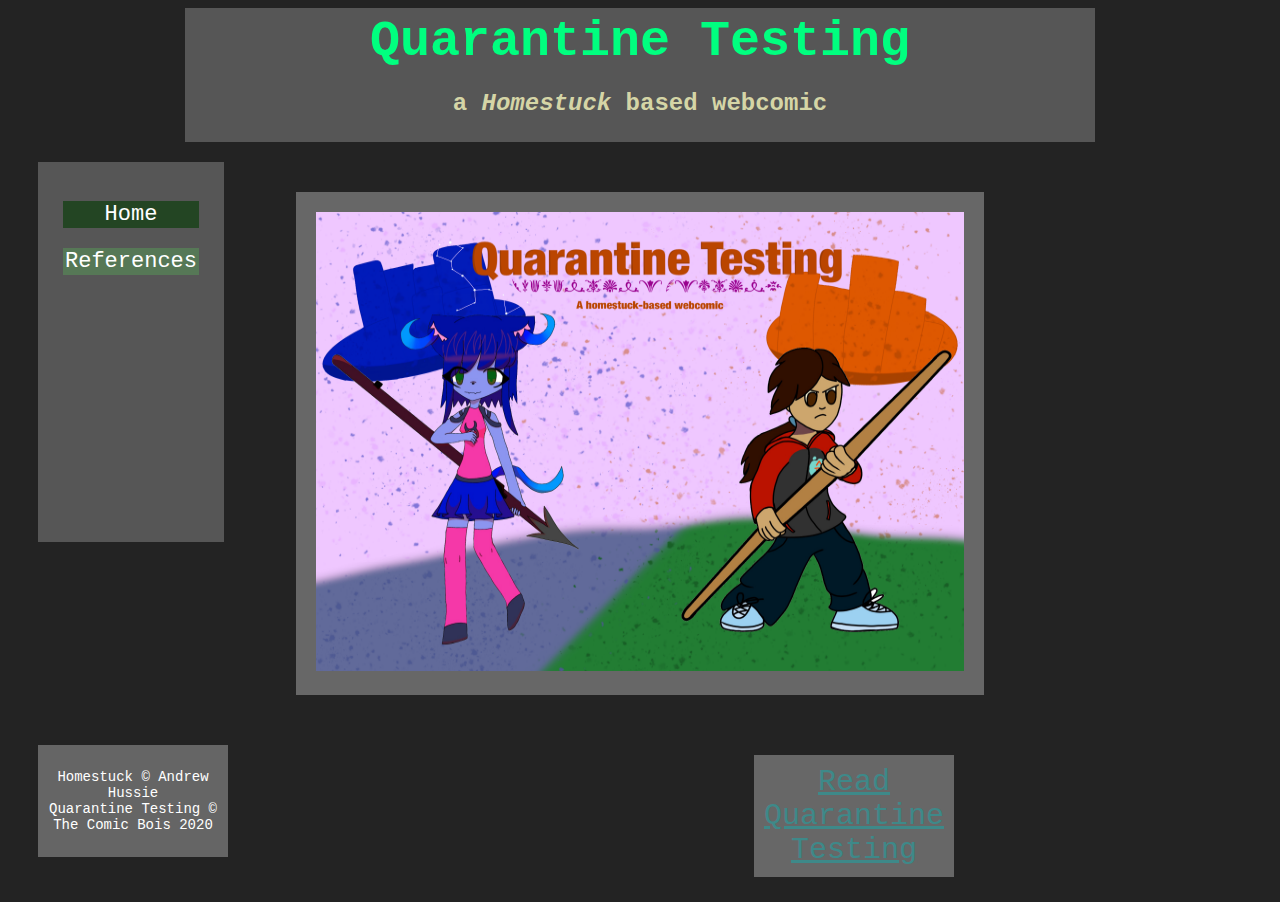
<file: index.html>
<!doctype html>
<html>
<head>
<meta charset= "utf-8">
<meta name="description" content= "A webcomic based off the mighty Homestuck. A few pages long and more to come, this story is about a test taken by five kids. Don't say that we didn't warn you.">
<meta name="viewport" content="width=device-width, initial-scale=1">
<link href="styles/style.css" rel="stylesheet">
<title>Quarantine Testing | Webcomic by The Comic Bois</title>
</head>
<body>
<header id="site-header" role="banner">
	<div class="on-top">
		<a href="#">Quarantine Testing</a>
		<h2>a <em>Homestuck</em> based webcomic</h2>
	</div>
</header>
	<div class="side-box">
		<div class= "menu">
			<a onclick= "noClick()" class= "active" class= "content" href= "#">Home</a>
			<a onclick= "renovate()" class= "content" href= "#">References</a>
		</div>
	</div>
	<div class="cover-box">
		<div class="cover-page">
			<img src="images/pages/quaranTesting-coverpage.png" width="648" height="459" alt="Quarantine Testing Cover Page">
		</div>
		<div class="read-me">
			<a href="story/1.html">Read Quarantine Testing</a>
		</div>
	</div>
	<div class= "copyright"><p>Homestuck &copy; Andrew Hussie<br>
	Quarantine Testing &copy; The Comic Bois 2020</p></div>
<script>
function noClick() {
	alert("You're already here, so why are you clicking?");
}
function renovate() {
	alert("This is coming in a bit, so please wait a little longer!")
}
</script>
</body>
</html>
</file>
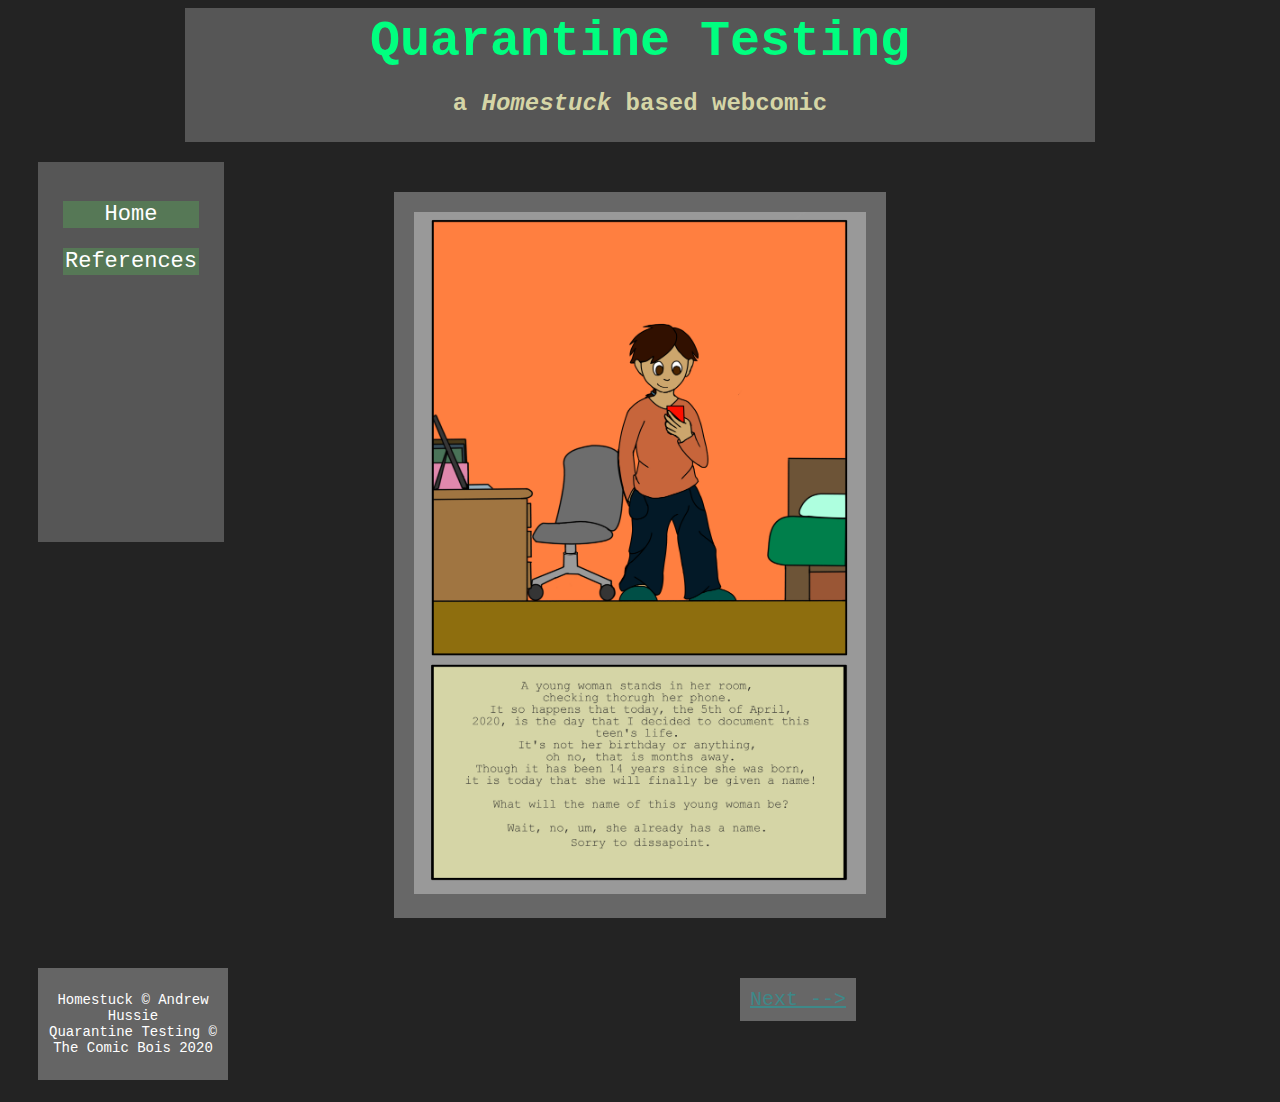
<file: index-template.html>
<!doctype html>
<html>
<head>
<meta charset= "utf-8">
<meta name="description" content= "A webcomic based off the mighty Homestuck. A few pages long and more to come, this story is about a test taken by five kids. Don't say that we didn't warn you.">
<meta name="viewport" content="width=device-width, initial-scale=1">
<link href="styles/style.css" rel="stylesheet">
<title>Quarantine Testing | Webcomic by The Comic Bois</title>
</head>
<body>
<header id="site-header" role="banner">
	<div class="on-top">
		<a href= "index.html">Quarantine Testing</a>
		<h2>a <em>Homestuck</em> based webcomic</h2>
	</div>
</header>
	<div class="side-box">
		<div class= "menu">
			<a class= "content" href= "index.html">Home</a>
			<a onclick= "renovate()" class= "content" href= "#">References</a>
		</div>
	</div>
	<div class="box">
		<div class="comic-page">
			<img src="images/pages/hscomicthing-1.png" width="452" height="682" alt="comic-page-1">
		</div>
		<div class="link-page">
			<a href="#">Next --></a>
		</div>
	</div>
	<div class= "copyright"><p>Homestuck &copy; Andrew Hussie<br>
	Quarantine Testing &copy; The Comic Bois 2020</p></div>
<script>
function renovate() {
	alert("This is coming in a bit, so please wait a little longer!")
}
</script>
</body>
</html>
</file>
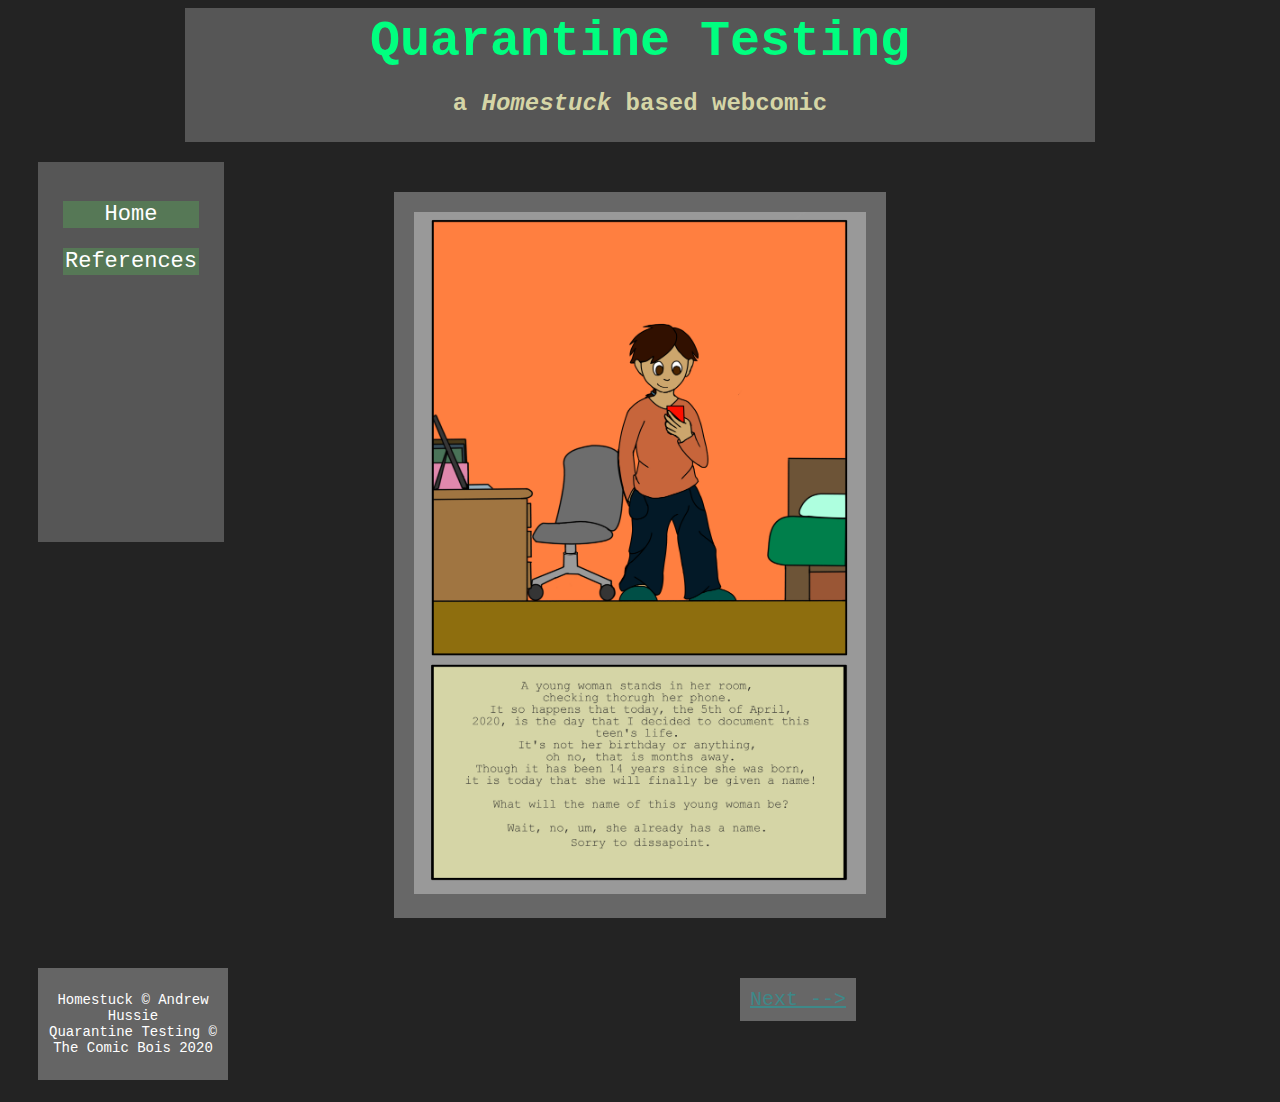
<file: story/1.html>
<!doctype html>
<html>
<head>
<meta charset= "utf-8">
<meta name="description" content= "A webcomic based off the mighty Homestuck. A few pages long and more to come, this story is about a test taken by five kids. Don't say that we didn't warn you.">
<meta name="viewport" content="width=device-width, initial-scale=1">
<link href="../styles/style.css" rel="stylesheet">
<title>Quarantine Testing | Webcomic by The Comic Bois</title>
</head>
<body>
<header id="site-header" role="banner">
	<div class="on-top">
		<a href= "../index.html">Quarantine Testing</a>
		<h2>a <em>Homestuck</em> based webcomic</h2>
	</div>
</header>
	<div class="side-box">
		<div class= "menu">
			<a class= "content" href= "../index.html">Home</a>
			<a class= "content" href= "#">References</a>
		</div>
	</div>
	<div class="box">
		<div class="comic-page">
			<img src="../images/pages/hscomicthing-1.png" width="452" height="682" alt="comic-page-1">
		</div>
		<div class="link-page">
			<a href="../story/2.html">Next --></a>
		</div>
	</div>
	<div class= "copyright"><p>Homestuck &copy; Andrew Hussie<br>
	Quarantine Testing &copy; The Comic Bois 2020</p></div>
<script>
function renovate() {
	alert("This is coming in a bit, so please wait a little longer!")
}
</script>
</body>
</html>
</file>
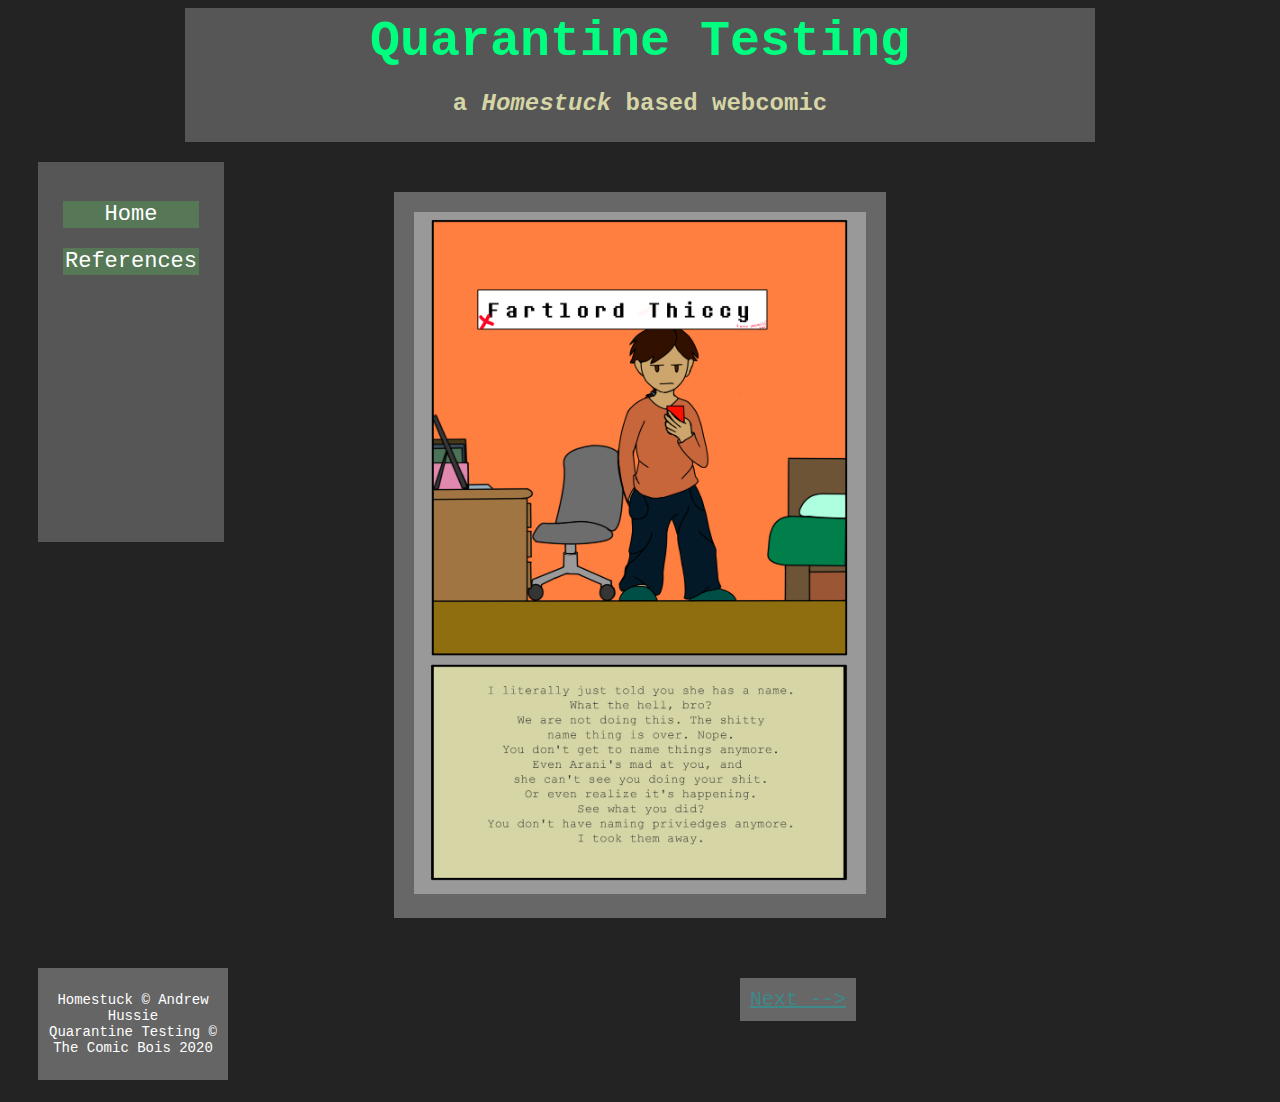
<file: story/2.html>
<!doctype html>
<html>
<head>
<meta charset= "utf-8">
<meta name="description" content= "A webcomic based off the mighty Homestuck. A few pages long and more to come, this story is about a test taken by five kids. Don't say that we didn't warn you.">
<meta name="viewport" content="width=device-width, initial-scale=1">
<link href="../styles/style.css" rel="stylesheet">
<title>Quarantine Testing | Webcomic by The Comic Bois</title>
</head>
<body>
<header id="site-header" role="banner">
	<div class="on-top">
		<a href= "../index.html">Quarantine Testing</a>
		<h2>a <em>Homestuck</em> based webcomic</h2>
	</div>
</header>
	<div class="side-box">
		<div class= "menu">
			<a class= "content" href= "../index.html">Home</a>
			<a onclick= "renovate()" class= "content" href= "#">References</a>
		</div>
	</div>
	<div class="box">
		<div class="comic-page">
			<img src="../images/pages/hscomicthing-2.png" width="452" height="682" alt="comic-page-2">
		</div>
		<div class="link-page">
			<a href="../story/3.html">Next --></a>
		</div>
	</div>
	<div class= "copyright"><p>Homestuck &copy; Andrew Hussie<br>
	Quarantine Testing &copy; The Comic Bois 2020</p></div>
<script>
function renovate() {
	alert("This is coming in a bit, so please wait a little longer!")
}
</script>
</body>
</html>
</file>
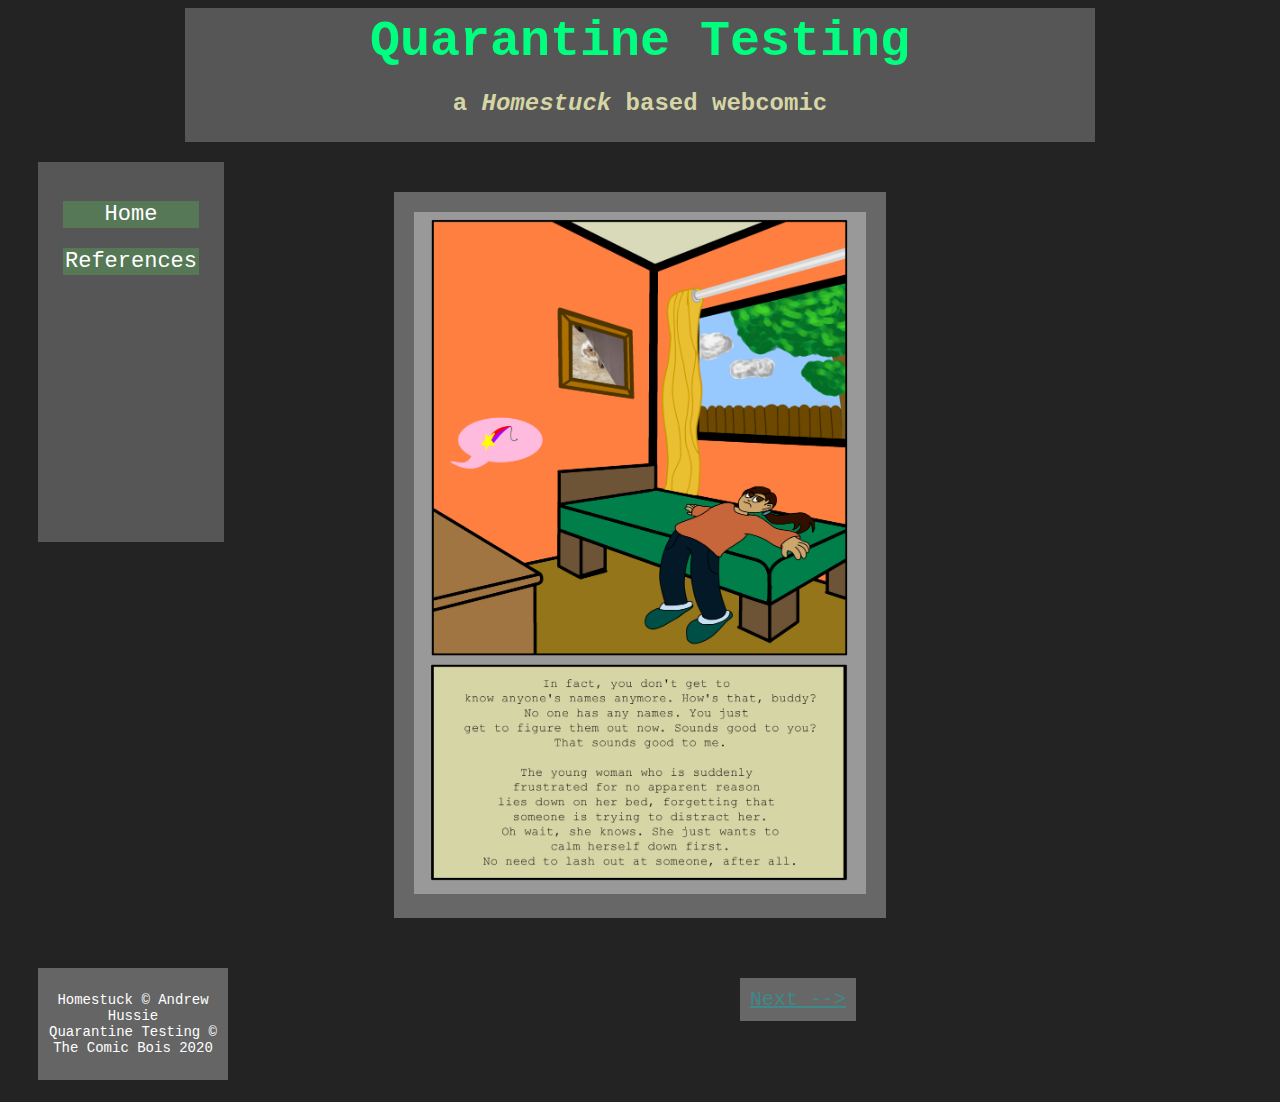
<file: story/3.html>
<!doctype html>
<html>
<head>
<meta charset= "utf-8">
<meta name="description" content= "A webcomic based off the mighty Homestuck. A few pages long and more to come, this story is about a test taken by five kids. Don't say that we didn't warn you.">
<meta name="viewport" content="width=device-width, initial-scale=1">
<link href="../styles/style.css" rel="stylesheet">
<title>Quarantine Testing | Webcomic by The Comic Bois</title>
</head>
<body>
<header id="site-header" role="banner">
	<div class="on-top">
		<a href= "../index.html">Quarantine Testing</a>
		<h2>a <em>Homestuck</em> based webcomic</h2>
	</div>
</header>
	<div class="side-box">
		<div class= "menu">
			<a class= "content" href= "../index.html">Home</a>
			<a onclick= "renovate()" class= "content" href= "#">References</a>
		</div>
	</div>
	<div class="box">
		<div class="comic-page">
			<img src="../images/pages/hscomicthing-3.png" width="452" height="682" alt="comic-page-3">
		</div>
		<div class="link-page">
			<a href="https://www.youtube.com/watch?v=dQw4w9WgXcQ">Next --></a>
		</div>
	</div>
	<div class= "copyright"><p>Homestuck &copy; Andrew Hussie<br>
	Quarantine Testing &copy; The Comic Bois 2020</p></div>
<script>
function renovate() {
	alert("This is coming in a bit, so please wait a little longer!")
}
</script>
</body>
</html>
</file>
<file: styles/style.css>
@charset "utf-8";
html {font-family: sans-serif;}
body {color: #989898; background-color: #232323;}
div {margin: 20px 30px; padding: 10px;}
a {color: #3E8989;} a:visited {color: #05F140;}
.box {display: block; margin-left: auto; margin-right: auto; float: center; max-width: 492px;}
.cover-box {display: block; margin-left: auto; margin-right: auto; float: center; max-width: 688px;}
.on-top {font-family: "Lucida Console", Monaco, monospace; padding: 5px; text-align: center; max-width: 900px; margin: auto; background-color: #565656; color: #D5D5A6; text-decoration: none;}
.on-top a {font-family: "Lucida Console", Monaco, monospace; padding: 5px; text-align: center; max-width: 900px; margin: auto; background-color: #565656; color: #D5D5A6; text-decoration: none; color: springgreen; font-weight: bold;}
.on-top a {font-family: "Lucida Console", Monaco, monospace; font-size: 50px;}
.link-page {font-family: "Lucida Console", Monaco, monospace; font-size: 20px; max-width: 130px; background: #676767; margin-top: 40px; text-align: center; float: right;}
.comic-page, .cover-page {display: block; background-color: #676767; padding: 20px; margin-left: auto; margin-right: auto; float: center;}
.side-box {background-color: #565656; color: #D5D5A6; width: 13%; font-family: "Lucida Console", Monaco, monospace; height: 40%; position: fixed; overflow: auto;}
.menu {margin: 4px 0px; padding: 5px; max-width: 170px; position: relative; display: inline-block;}
.content, .content a:visited {background-color: #567856; color: white; padding: 1px 2px; margin: 20px 10px; display: block; text-align: center; font-size: 22px; text-decoration: none; border: none;}
.active, .active a:visited {background-color: #234523; color: white; padding: 1px 2px; margin: 20px 10px; display: block; text-align: center; font-size: 22px; text-decoration: none;}
.read-me {font-family: "Lucida Console", Monaco, monospace; font-size: 30px; max-width: 180px; background: #676767; margin-top: 40px; text-align: center; float: right;}
.menu a:hover:not(.active) {background-color: #456745; color: white; padding: 1px 2px; margin: 20px 10px; display: block; text-align: center; font-size: 22px; text-decoration: none;}
.copyright {background-color: #656565; color: white; font-size: 14px; max-width: 170px; text-align: center; font-family: "Lucida Console", Monaco, monospace;}
</file>
